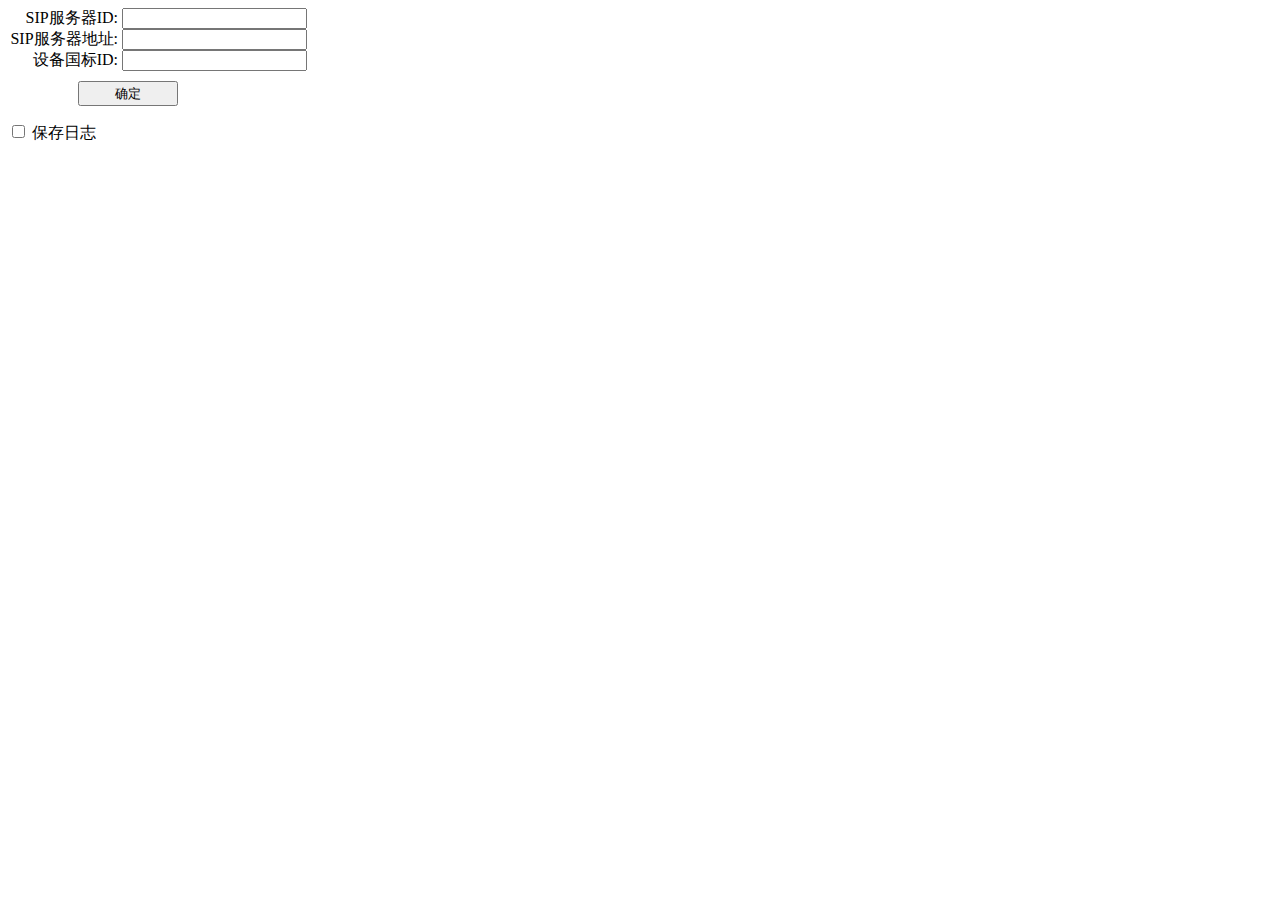
<file: resources/app/gb-cli.html>
<!DOCTYPE html>
<html lang="en">
<head>
	<style>
		label.info {
			width:110px;
			text-align: right;
			display: inline-block;
		}
	</style>
</head>
<body>
	<div>
		<label class="info" for="sipSrvId">SIP服务器ID:</label>
		<input type="text" id="sipSrvId">
	</div>
	<div>
		<label class="info" for="sipAddr">SIP服务器地址:</label>
		<input type="text" id="sipAddr">
	</div>
	<div>
		<label class="info" for="sipId">设备国标ID:</label>
		<input type="text" id="sipId">
	</div>
	<button style="height:25px;width:100px;margin-top: 10px;margin-left: 70px;">确定</button>
	<p>
		<input type="checkbox" id="cbox1" value="first_checkbox">
		<label for="cbox1">保存日志</label>
	</p>
</body>
</html>
</file>
